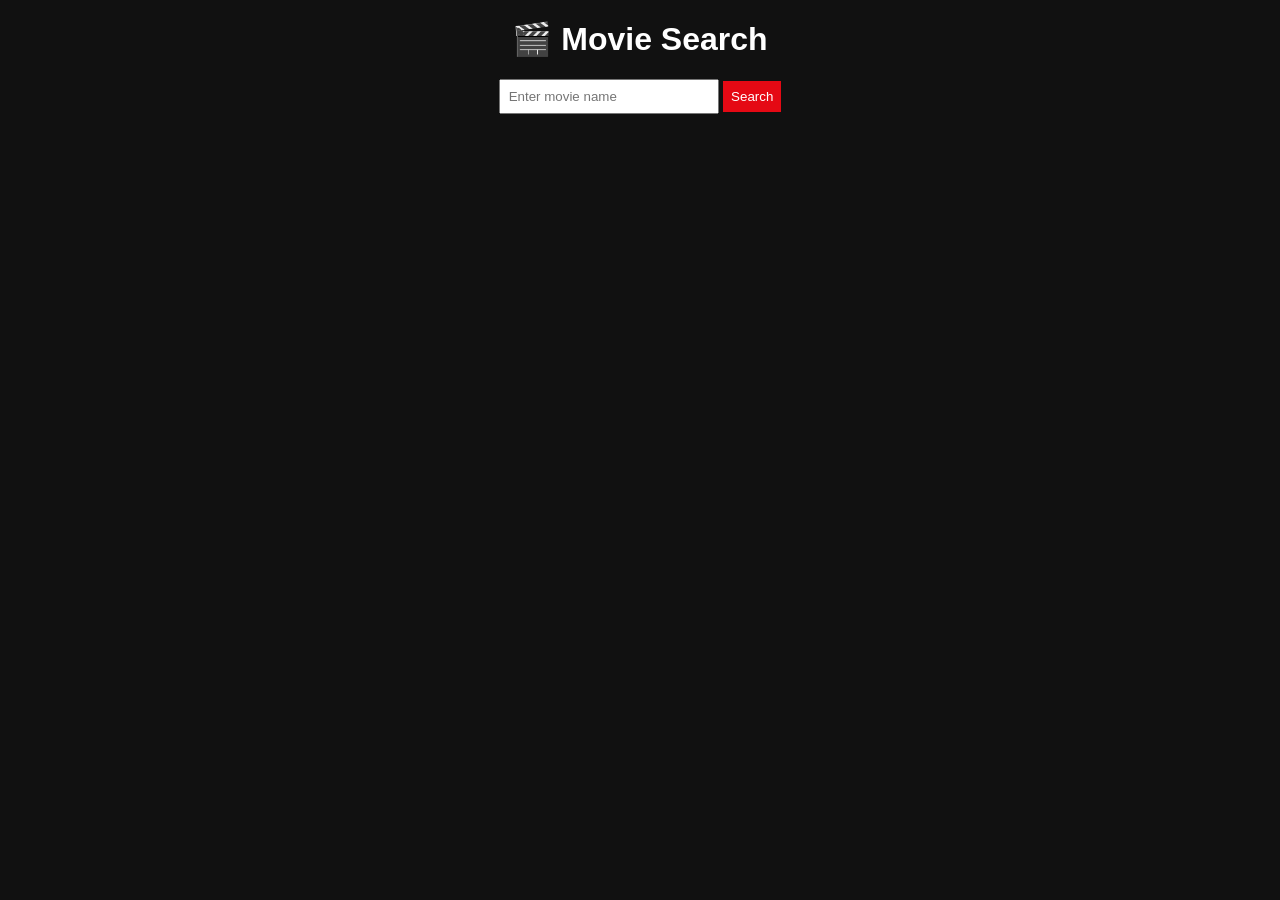
<file: index.html>
<!DOCTYPE html>
<html lang="en">
<head>
  <meta charset="UTF-8">
  <title>Movie Search App</title>

  <style>
    body {
      font-family: Arial, sans-serif;
      background-color: #111;
      color: white;
      text-align: center;
    }

    h1 {
      margin-top: 20px;
    }

    .search-box {
      margin: 20px;
    }

    input {
      padding: 8px;
      width: 200px;
    }

    button {
      padding: 8px;
      cursor: pointer;
      background-color: #e50914;
      color: white;
      border: none;
    }

    .movies {
      display: flex;
      flex-wrap: wrap;
      justify-content: center;
    }

    .card {
      background: #222;
      margin: 10px;
      padding: 10px;
      width: 180px;
      border-radius: 5px;
    }

    .card img {
      width: 100%;
    }
  </style>
</head>

<body>

  <h1>🎬 Movie Search</h1>

  <div class="search-box">
    <input type="text" id="search" placeholder="Enter movie name">
    <button onclick="searchMovies()">Search</button>
  </div>

  <div id="movies" class="movies"></div>

  <script>
    const API_KEY = "99b4c039"; // put your API key here

    function searchMovies() {
      let query = document.getElementById("search").value;

      fetch(`https://www.omdbapi.com/?s=${query}&apikey=${API_KEY}`)
        .then(response => response.json())
        .then(data => {
          showMovies(data.Search);
        });
    }

    function showMovies(movies) {
      let output = document.getElementById("movies");
      output.innerHTML = "";

      if (!movies) {
        output.innerHTML = "<p>No movies found</p>";
        return;
      }

      movies.forEach(movie => {
        output.innerHTML += `
          <div class="card">
            <img src="${movie.Poster}">
            <h3>${movie.Title}</h3>
            <p>${movie.Year}</p>
          </div>
        `;
      });
    }
  </script>

</body>
</html>
</file>
